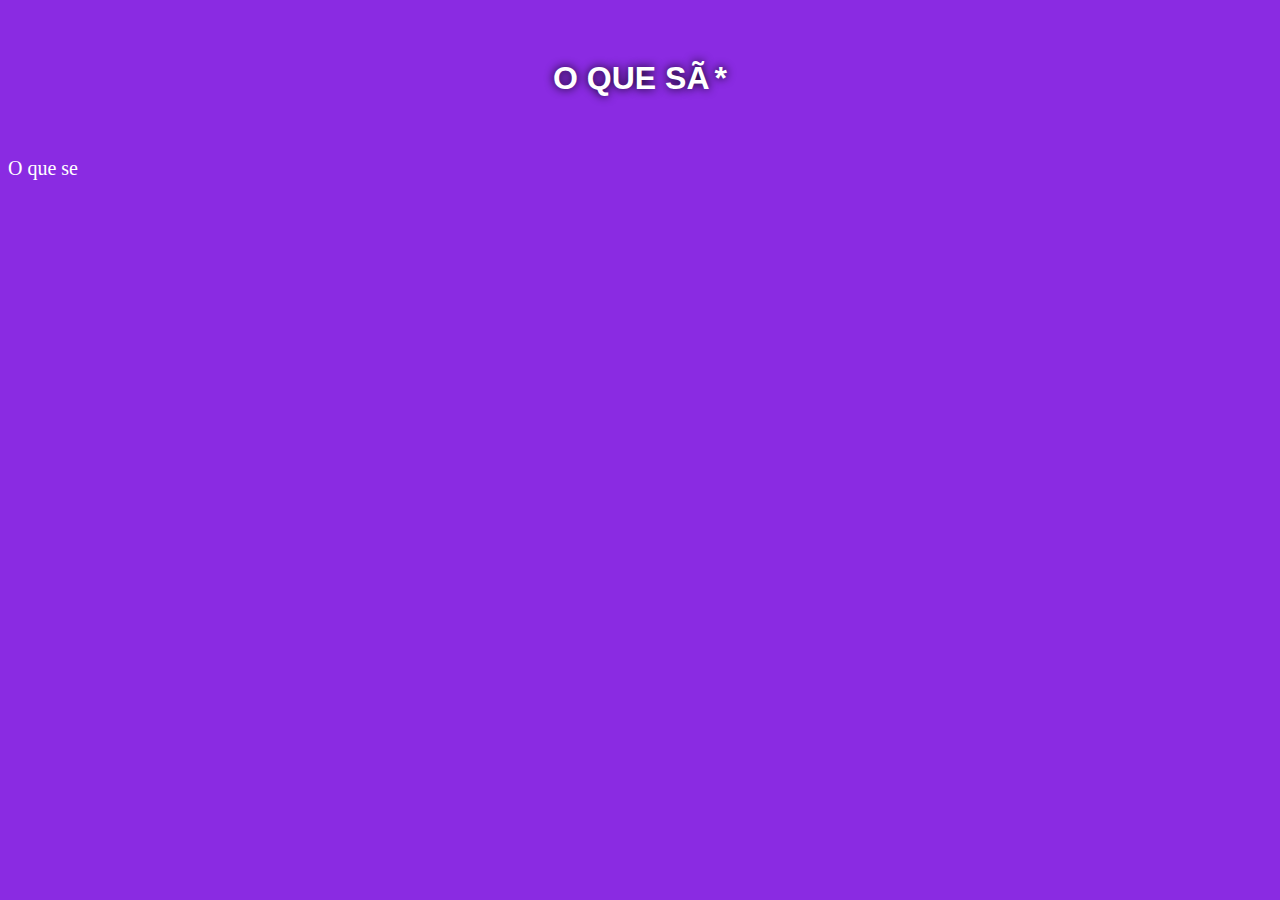
<file: maquina.html>
<!DOCTYPE html>
<html>
<head>
	<title> Array</title>
	<link rel="stylesheet" type="text/css" href="maquina.css">
</head>
<body>
	<h1> O QUE SÃO SIGNOS?</h1>
	<p> O que se conhece como signo é na verdade o signo solar, que é a posição que o Sol ocupa em relação à Terra no momento do nascimento de cada pessoa. O signo solar sinaliza características da sua personalidade, mas você tem outros signos marcantes, como o ascendente ou a lua, por exemplo. Lendo a posição de todos os signos no seu Mapa Astral você pode mergulhar num caminho de autoconhecimento e entender quem de fato você é, como se relaciona e muito mais. </p>
	<script src="maquina.js">
		
	</script>
</body>
</html>
</file>
<file: maquina.css>
body{
	background-color: blueviolet;
}
h1{
	width: 480px;
	text-align: center;
	margin: 60px auto;
	font-family: arial;
	color: #fff;
	text-shadow: 0 0 10px black;
}
p{
	color: white;
	font-size: 20px;
}
h1::after{
	content: '*';
	opacity: 1;
	margin-left: 5px;
	display: inline-block;
	animation: blink .7s infinite;
}
@keyframes blink{
	0%, 100% {
		opacity: 1;
}
50%{
	opacity: 0;
}
}
</file>
